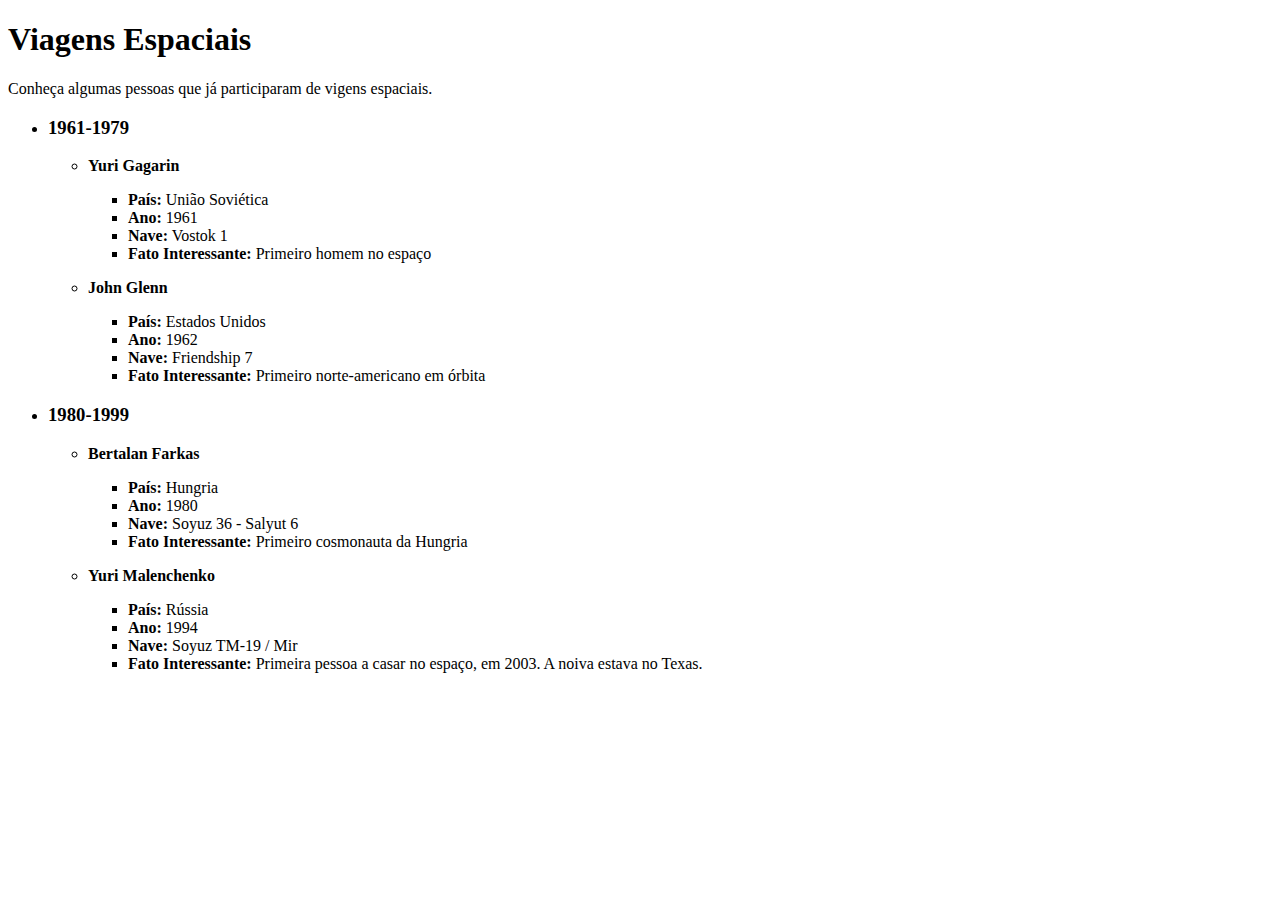
<file: 01-html/exercício 1/index.html>
<!DOCTYPE html>
<html lang="pt-BR">
  <head>
    <meta charset="UTF-8" />
    <meta http-equiv="X-UA-Compatible" content="IE=edge" />
    <meta name="viewport" content="width=device-width, initial-scale=1.0" />
    <title>Exercício 1</title>
  </head>
  <body>
    <h1>
      Viagens Espaciais
    </h1>
    <p>
      Conheça algumas pessoas que já participaram de vigens espaciais.
    </p>
    <p>
      <ul>
        <li>
          <h3>1961-1979</h3>
          <ul>
            <p>            
            <li> <b>Yuri Gagarin</b></li>
            <p>
              <ul>
                <li>
                  <b>País:</b>
                  União Soviética
                </li>
                <li>
                  <b>Ano:</b>
                  1961
                </li>
                <li>
                  <b>Nave:</b>
                  Vostok 1
                </li>
                <li>
                  <b>Fato Interessante:</b>
                  Primeiro homem no espaço
                </li>
              </ul>
            </p>
          </p>
            <p>            
            <li> <b>John Glenn</b></li>
            <p>
              <ul>
                <li>
                  <b>País:</b>
                  Estados Unidos
                </li>
                <li>
                  <b>Ano:</b>
                  1962
                </li>
                <li>
                  <b>Nave:</b>
                  Friendship 7
                </li>
                <li>
                  <b>Fato Interessante:</b>
                  Primeiro norte-americano em órbita
                </li>
              </ul>
            </p>
          </p>
          </ul>
        </li>
        <li>
          <h3>1980-1999</h3>
          <ul>
            <p>            
            <li> <b>Bertalan Farkas</b></li>
            <p>
              <ul>
                <li>
                  <b>País:</b>
                  Hungria
                </li>
                <li>
                  <b>Ano:</b>
                  1980
                </li>
                <li>
                  <b>Nave:</b>
                  Soyuz 36 - Salyut 6
                </li>
                <li>
                  <b>Fato Interessante:</b>
                  Primeiro cosmonauta da Hungria
                </li>
              </ul>
            </p>
          </p>
            <p>            
            <li> <b>Yuri Malenchenko</b></li>
            <p>
              <ul>
                <li>
                  <b>País:</b>
                  Rússia
                </li>
                <li>
                  <b>Ano:</b>
                  1994
                </li>
                <li>
                  <b>Nave:</b>
                  Soyuz TM-19 / Mir
                </li>
                <li>
                  <b>Fato Interessante:</b>
                  Primeira pessoa a casar no espaço, em 2003. A noiva estava no Texas.
                </li>
              </ul>
            </p>
          </p>
          </ul>
        </li>
      </ul>
    </p>
  </body>
</html>
</file>
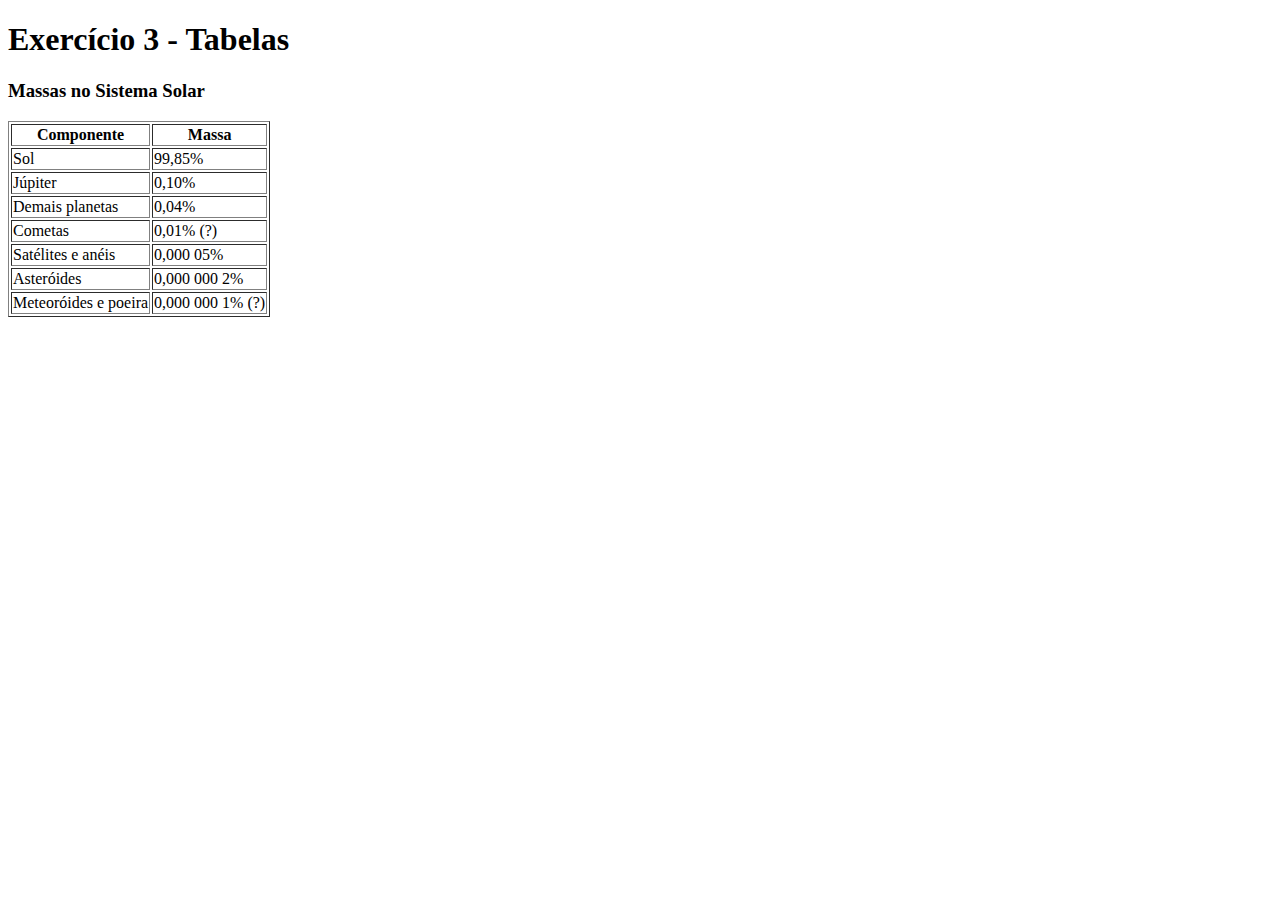
<file: 01-html/exercício 3/index.html>
<!DOCTYPE html>
<html lang="pt-BR">
  <head>
    <meta charset="UTF-8" />
    <meta http-equiv="X-UA-Compatible" content="IE=edge" />
    <meta name="viewport" content="width=device-width, initial-scale=1.0" />
    <title>Exercício 3</title>
  </head>
  <body>
    <h1>Exercício 3 - Tabelas</h1>
    <h3>Massas no Sistema Solar</h3>
    <table border="1">
      <thead>
        <tr>
          <th>Componente</th>
          <th>Massa</th>
        </tr>
      </thead>
      <tbody>
        <tr>
          <td>Sol</td>
          <td>99,85%</td>
        </tr>
        <tr>
          <td>Júpiter</td>
          <td>0,10%</td>
        </tr>
        <tr>
          <td>Demais planetas</td>
          <td>0,04%</td>
        </tr>
        <tr>
          <td>Cometas</td>
          <td>0,01% (?)</td>
        </tr>
        <tr>
          <td>Satélites e anéis</td>
          <td>0,000 05%</td>
        </tr>
        <tr>
          <td>Asteróides</td>
          <td>0,000 000 2%</td>
        </tr>
        <tr>
          <td>Meteoróides e poeira</td>
          <td>0,000 000 1% (?)</td>
        </tr>
      </tbody>
    </table>
  </body>
</html>
</file>
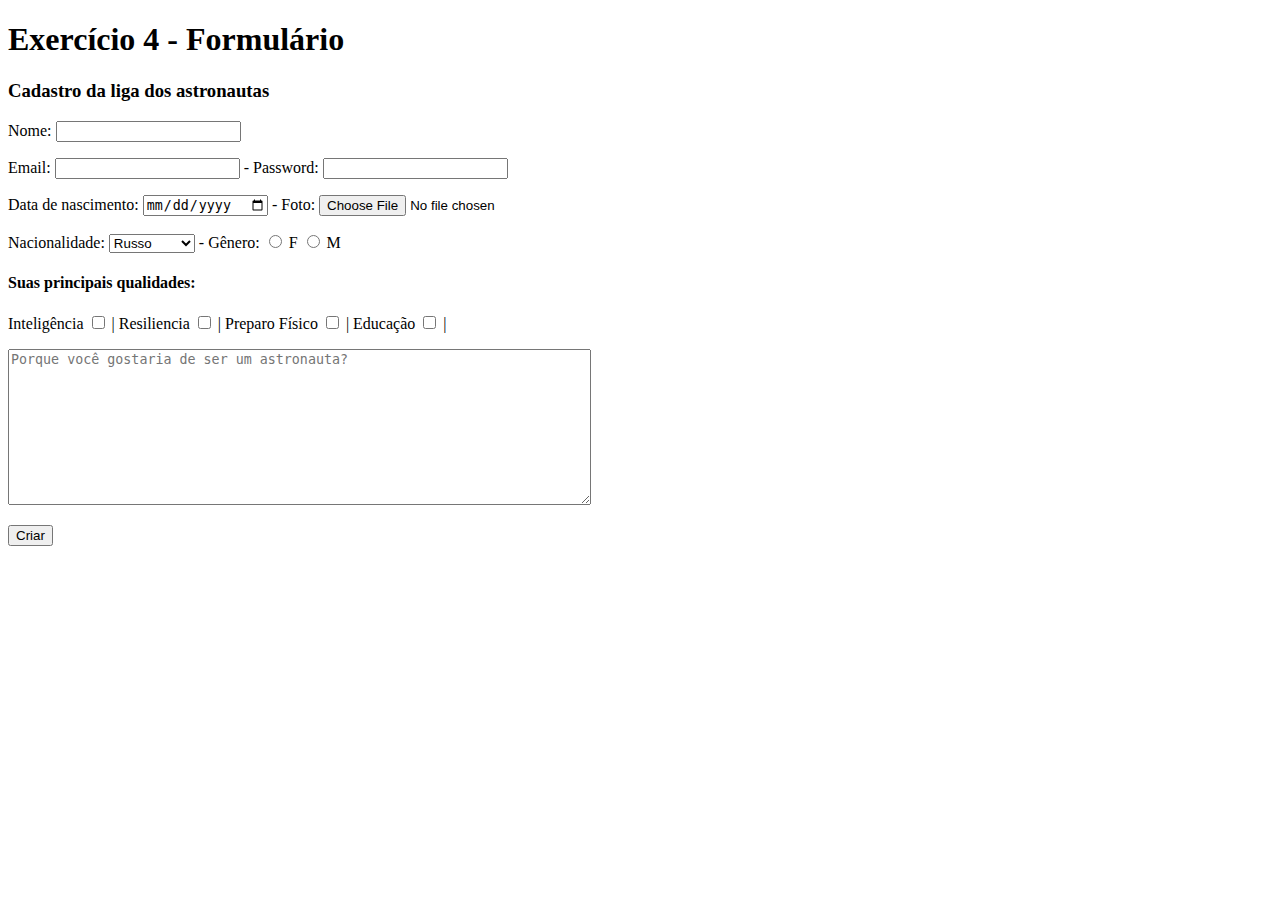
<file: 01-html/exercício 4/index.html>
<!DOCTYPE html>
<html lang="pt-BR">
  <head>
    <meta charset="UTF-8" />
    <meta http-equiv="X-UA-Compatible" content="IE=edge" />
    <meta name="viewport" content="width=device-width, initial-scale=1.0" />
    <title>Exercício 4</title>
  </head>
  <body>
    <h1>Exercício 4 - Formulário</h1>
    <h3>Cadastro da liga dos astronautas</h3>
    <form>
      <p>
        <label for="name">Nome: </label>
        <input type="text" name="name" id="name" />
      </p>
      <p>
        <label for="email">Email: </label>
        <input type="email" name="email" id="email" />
        -
        <label for="password">Password: </label>
        <input type="password" name="password" id="password" />
      </p>
      <p>
        <label for="date">Data de nascimento: </label>
        <input type="date" name="date" id="date" />
        -
        <label for="photo">Foto: </label>
        <input type="file" name="photo" id="photo" />
      </p>
      <p>
        <label for="nacionalidade">Nacionalidade: </label>
        <select name="nacionalidade" id="nacionalidade">
          <option value="Russo">Russo</option>
          <option value="Americano">Americano</option>
          <option value="Brasileiro">Brasileiro</option>
        </select>
        -
        <label for="gender">Gênero: </label>
        <input type="radio" name="gender" id="gender" value="F" /> F
        <input type="radio" name="gender" id="gender" value="M" /> M
      </p>
      <h4>Suas principais qualidades:</h4>
      <p>
        <label for="inteligencia">Inteligência</label>
        <input
          type="checkbox"
          name="inteligencia"
          id="inteligencia"
          value="inteligencia"
        />
        |
        <label for="resiliencia">Resiliencia</label>
        <input
          type="checkbox"
          name="resiliencia"
          id="resiliencia"
          value="resiliencia"
        />
        |
        <label for="PreparoFisico">Preparo Físico</label>
        <input
          type="checkbox"
          name="PreparoFisico"
          id="PreparoFisico"
          value="Preparo Físico"
        />
        |
        <label for="educação">Educação</label>
        <input type="checkbox" name="educação" id="educação" value="Educação" />
        |
      </p>
      <p>
        <textarea
          name="textarea"
          id="textarea"
          cols="70"
          rows="10"
          placeholder="Porque você gostaria de ser um astronauta?"
        ></textarea>
      </p>
      <p>
        <button>Criar</button>
      </p>
    </form>
  </body>
</html>
</file>
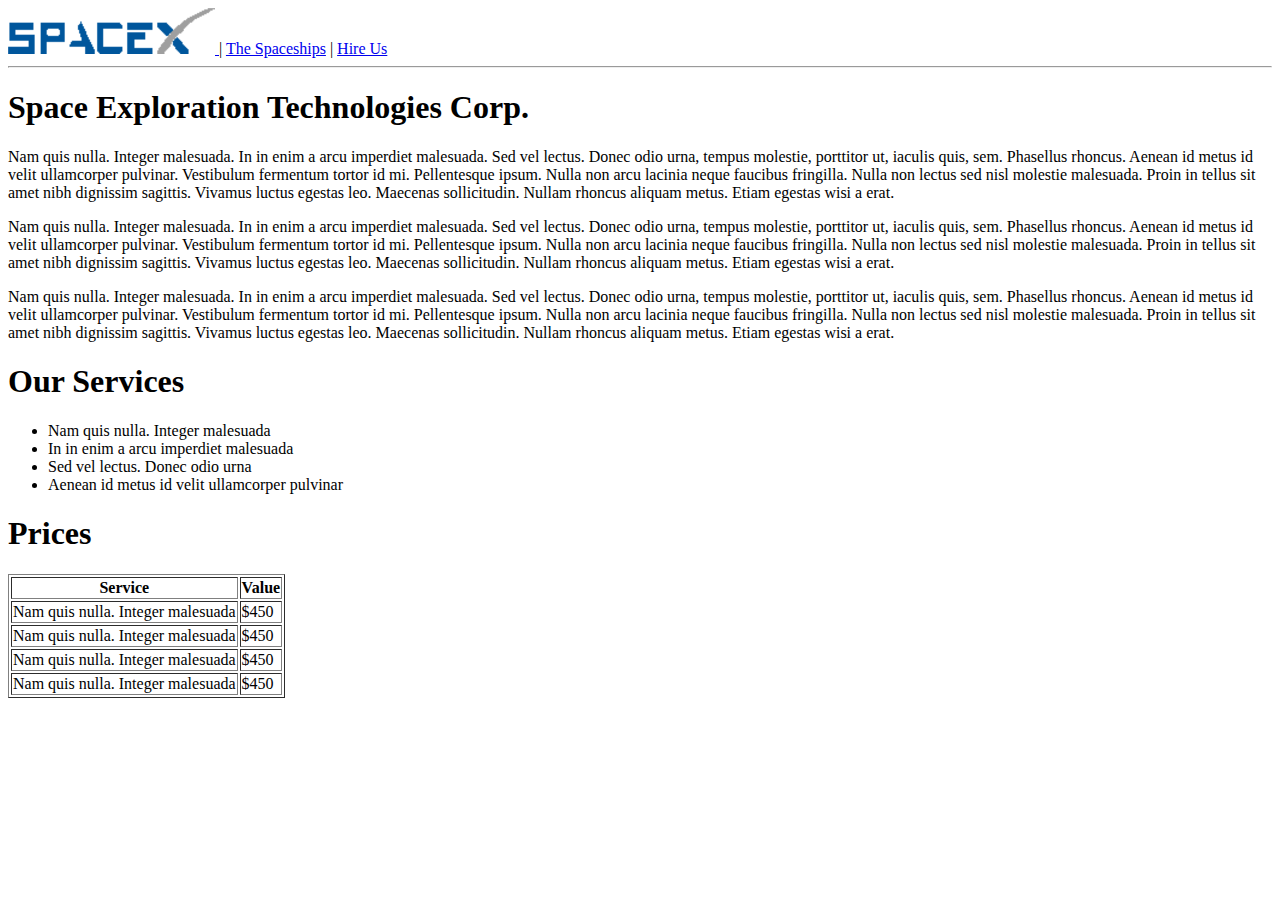
<file: 01-html/exercício 5/index.html>
<!DOCTYPE html>
<html lang="pt-BR">
  <head>
    <meta charset="UTF-8" />
    <meta http-equiv="X-UA-Compatible" content="IE=edge" />
    <meta name="viewport" content="width=device-width, initial-scale=1.0" />
    <title>Exercício 5 - Site Completo</title>
  </head>
  <body>
    <header>
      <nav>
        <a href="index.html">
          <img src="assets/logo.png" alt="Logo spacex" />
        </a>
        |
        <a href="spaceships.html">The Spaceships</a>
        |
        <a href="hire-us.html">Hire Us</a>
      </nav>
      <hr />
    </header>
    <section>
      <section>
        <h1>Space Exploration Technologies Corp.</h1>
        <p>
          Nam quis nulla. Integer malesuada. In in enim a arcu imperdiet
          malesuada. Sed vel lectus. Donec odio urna, tempus molestie, porttitor
          ut, iaculis quis, sem. Phasellus rhoncus. Aenean id metus id velit
          ullamcorper pulvinar. Vestibulum fermentum tortor id mi. Pellentesque
          ipsum. Nulla non arcu lacinia neque faucibus fringilla. Nulla non
          lectus sed nisl molestie malesuada. Proin in tellus sit amet nibh
          dignissim sagittis. Vivamus luctus egestas leo. Maecenas sollicitudin.
          Nullam rhoncus aliquam metus. Etiam egestas wisi a erat.
        </p>
        <p>
          Nam quis nulla. Integer malesuada. In in enim a arcu imperdiet
          malesuada. Sed vel lectus. Donec odio urna, tempus molestie, porttitor
          ut, iaculis quis, sem. Phasellus rhoncus. Aenean id metus id velit
          ullamcorper pulvinar. Vestibulum fermentum tortor id mi. Pellentesque
          ipsum. Nulla non arcu lacinia neque faucibus fringilla. Nulla non
          lectus sed nisl molestie malesuada. Proin in tellus sit amet nibh
          dignissim sagittis. Vivamus luctus egestas leo. Maecenas sollicitudin.
          Nullam rhoncus aliquam metus. Etiam egestas wisi a erat.
        </p>
        <p>
          Nam quis nulla. Integer malesuada. In in enim a arcu imperdiet
          malesuada. Sed vel lectus. Donec odio urna, tempus molestie, porttitor
          ut, iaculis quis, sem. Phasellus rhoncus. Aenean id metus id velit
          ullamcorper pulvinar. Vestibulum fermentum tortor id mi. Pellentesque
          ipsum. Nulla non arcu lacinia neque faucibus fringilla. Nulla non
          lectus sed nisl molestie malesuada. Proin in tellus sit amet nibh
          dignissim sagittis. Vivamus luctus egestas leo. Maecenas sollicitudin.
          Nullam rhoncus aliquam metus. Etiam egestas wisi a erat.
        </p>
      </section>
      <section>
        <h1>Our Services</h1>
        <ul>
          <li>Nam quis nulla. Integer malesuada</li>
          <li>In in enim a arcu imperdiet malesuada</li>
          <li>Sed vel lectus. Donec odio urna</li>
          <li>Aenean id metus id velit ullamcorper pulvinar</li>
        </ul>
      </section>
      <section>
        <h1>Prices</h1>
        <table border="1">
          <thead>
            <tr>
              <th>Service</th>
              <th>Value</th>
            </tr>
          </thead>
          <tbody>
            <tr>
              <td>Nam quis nulla. Integer malesuada</td>
              <td>$450</td>
            </tr>
            <tr>
              <td>Nam quis nulla. Integer malesuada</td>
              <td>$450</td>
            </tr>
            <tr>
              <td>Nam quis nulla. Integer malesuada</td>
              <td>$450</td>
            </tr>
            <tr>
              <td>Nam quis nulla. Integer malesuada</td>
              <td>$450</td>
            </tr>
          </tbody>
        </table>
      </section>
    </section>
  </body>
</html>
</file>
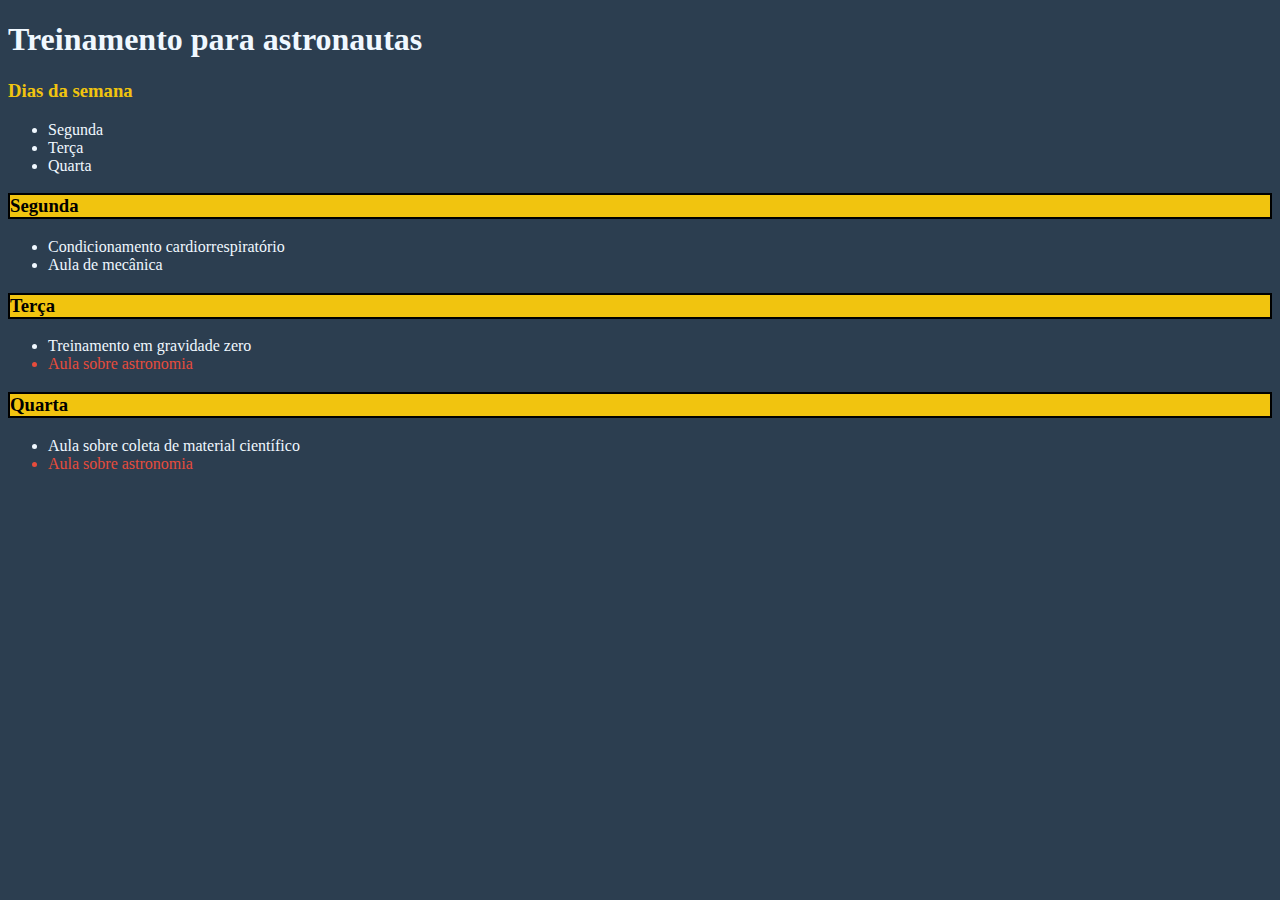
<file: 02-css/exercício 1/index.html>
<!DOCTYPE html>
<html lang="pt-BR">
  <head>
    <meta charset="UTF-8" />
    <meta http-equiv="X-UA-Compatible" content="IE=edge" />
    <meta name="viewport" content="width=device-width, initial-scale=1.0" />
    <title>Exercício 1</title>
    <link rel="stylesheet" href="style.css" />
  </head>
  <body>
    <h1>Treinamento para astronautas</h1>
    <h3 id="yellow">Dias da semana</h3>
    <ul>
      <li>Segunda</li>
      <li>Terça</li>
      <li>Quarta</li>
    </ul>
    <p>
      <h3 id="fundo-amarelo">Segunda</h3>
      <ul>
        <li>Condicionamento cardiorrespiratório</li>
        <li>Aula de mecânica</li>
      </ul>
    </p>
    <p>
      <h3 id="fundo-amarelo">Terça</h3>
      <ul>
       <li>Treinamento em gravidade zero</li>
       <li id="red">Aula sobre astronomia</li>
      </ul>
    </p>
    <p>
      <h3 id="fundo-amarelo">Quarta</h3>
      <ul>
        <li>Aula sobre coleta de material científico</li>
        <li id="red">Aula sobre astronomia</li>
      </ul>
    </p>
  </body>
</html>
</file>
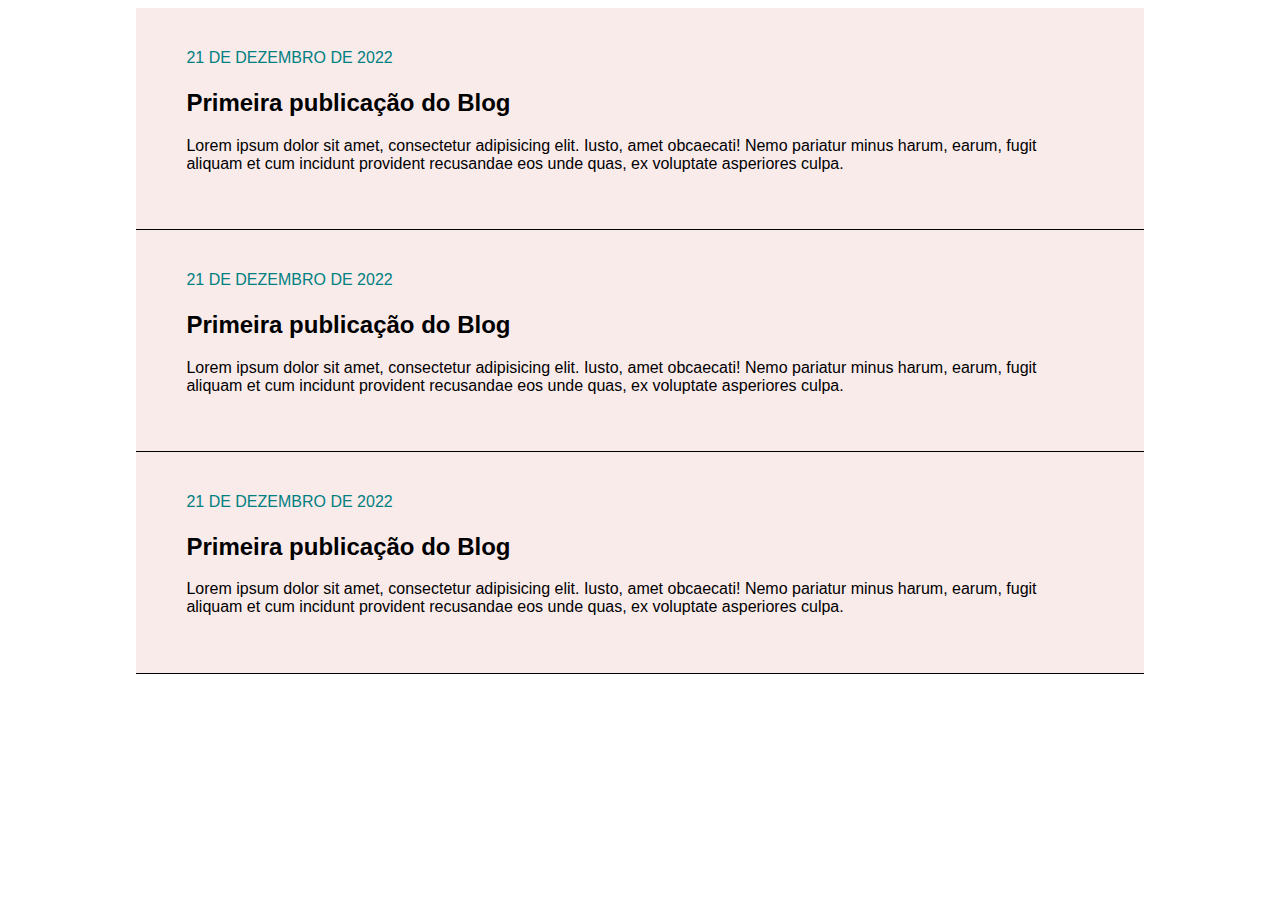
<file: 02-css/exercício 2/index.html>
<!DOCTYPE html>
<html lang="pt-BR">
  <head>
    <meta charset="UTF-8" />
    <meta http-equiv="X-UA-Compatible" content="IE=edge" />
    <meta name="viewport" content="width=device-width, initial-scale=1.0" />
    <title>Exercício 2</title>
    <link rel="stylesheet" href="style.css" />
    <link rel="preconnect" href="https://fonts.googleapis.com" />
    <link rel="preconnect" href="https://fonts.gstatic.com" crossorigin />
    <link
      href="https://fonts.googleapis.com/css2?family=Roboto&display=swap"
      rel="stylesheet"
    />
  </head>
  <body>
    <div id="card">
      <h4 id="date-blue">21 de dezembro de 2022</h4>
      <h2>Primeira publicação do Blog</h1>
      <p>
        Lorem ipsum dolor sit amet, consectetur adipisicing elit. Iusto, amet
        obcaecati! Nemo pariatur minus harum, earum, fugit aliquam et cum
        incidunt provident recusandae eos unde quas, ex voluptate asperiores
        culpa.
      </p>
    </div>
    <div id="card">
      <h4 id="date-blue">21 de dezembro de 2022</h4>
      <h2>Primeira publicação do Blog</h1>
      <p>
        Lorem ipsum dolor sit amet, consectetur adipisicing elit. Iusto, amet
        obcaecati! Nemo pariatur minus harum, earum, fugit aliquam et cum
        incidunt provident recusandae eos unde quas, ex voluptate asperiores
        culpa.
      </p>
    </div>
    <div id="card">
      <h4 id="date-blue">21 de dezembro de 2022</h4>
      <h2>Primeira publicação do Blog</h1>
      <p>
        Lorem ipsum dolor sit amet, consectetur adipisicing elit. Iusto, amet
        obcaecati! Nemo pariatur minus harum, earum, fugit aliquam et cum
        incidunt provident recusandae eos unde quas, ex voluptate asperiores
        culpa.
      </p>
    </div>
  </body>
</html>
</file>
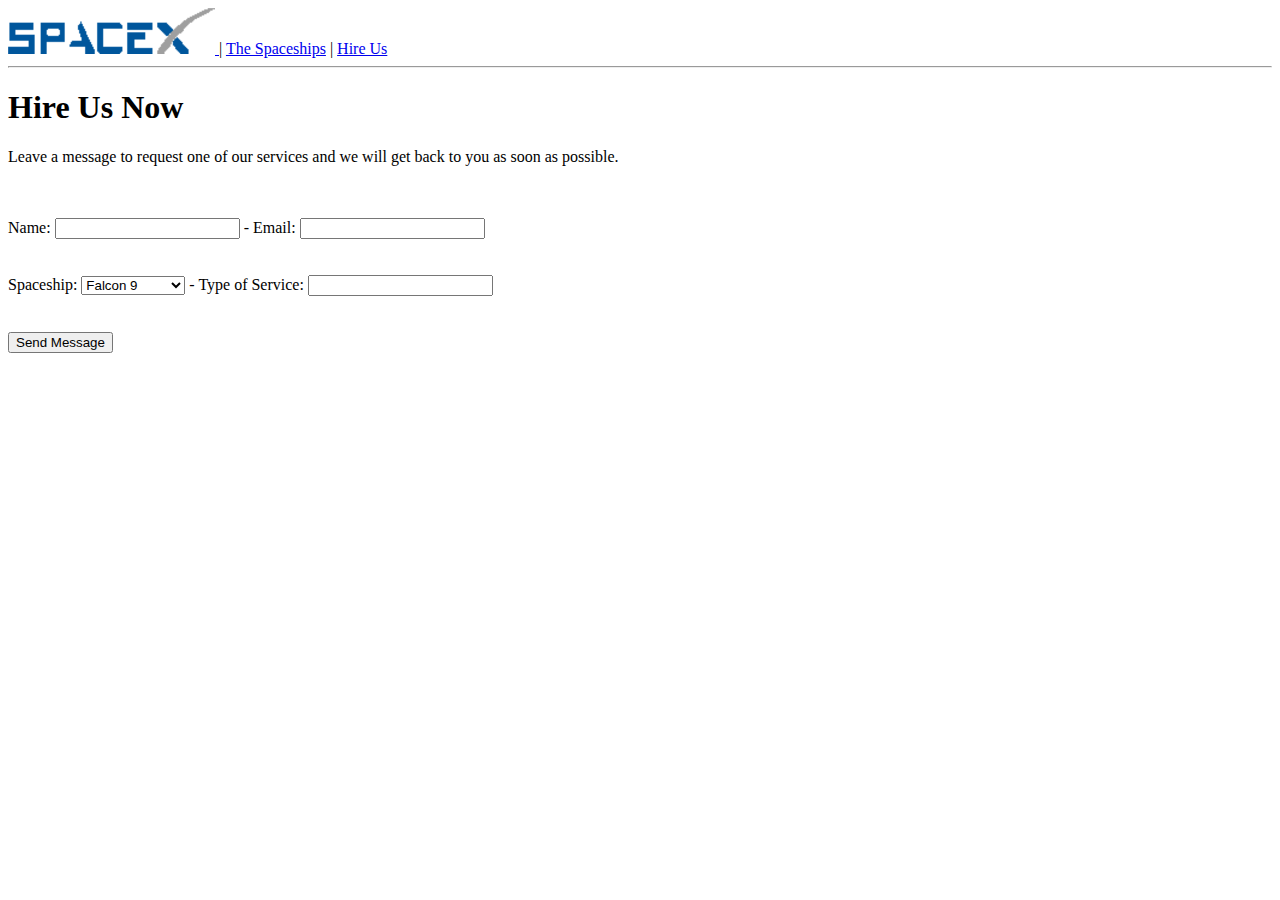
<file: 01-html/exercício 5/hire-us.html>
<!DOCTYPE html>
<html lang="pt-BR">
  <head>
    <meta charset="UTF-8" />
    <meta http-equiv="X-UA-Compatible" content="IE=edge" />
    <meta name="viewport" content="width=device-width, initial-scale=1.0" />
    <title>Exercício 5 - Site Completo</title>
  </head>
  <body>
    <header>
      <nav>
        <a href="index.html">
          <img src="assets/logo.png" alt="Logo spacex" />
        </a>
        |
        <a href="spaceships.html">The Spaceships</a>
        |
        <a href="hire-us.html">Hire Us</a>
      </nav>
      <hr />
    </header>
    <section>
      <h1>Hire Us Now</h1>
      <p>Leave a message to request one of our services and we will get back to you as soon as possible.</p>
    </section>
    <br></br>
    <section>
      <form>
        <div>
          <label for="name">Name:</label>
          <input type="text" id="name" name="name"> - 
          <label for="email">Email:</label>
          <input type="text" id="email" name="email">
        </div>
        <br><br>
        <div>
          <label for="spaceship">Spaceship:</label>
          <select name="spaceship" id="spaceship">
            <option value="falcon_9">Falcon 9</option>
            <option value="falcon_heavy">Falcon Heavy</option>
          </select> - 
          <label for="service">Type of Service:</label>
          <input type="search" name="service" id="service" list="services">
          <datalist id="services">
            <option value="1 Nam quis nulla. Integer malesuada"></option>
            <option value="2 Nam quis nulla. Integer malesuada"></option>
            <option value="3 Nam quis nulla. Integer malesuada"></option>
            <option value="4 Nam quis nulla. Integer malesuada"></option>
          </datalist>
        </div>
        <br><br>
        <div>
          <input type="submit" name="" value="Send Message">
        </div>
      </form>
    </section>
  </body>
</html>
</file>
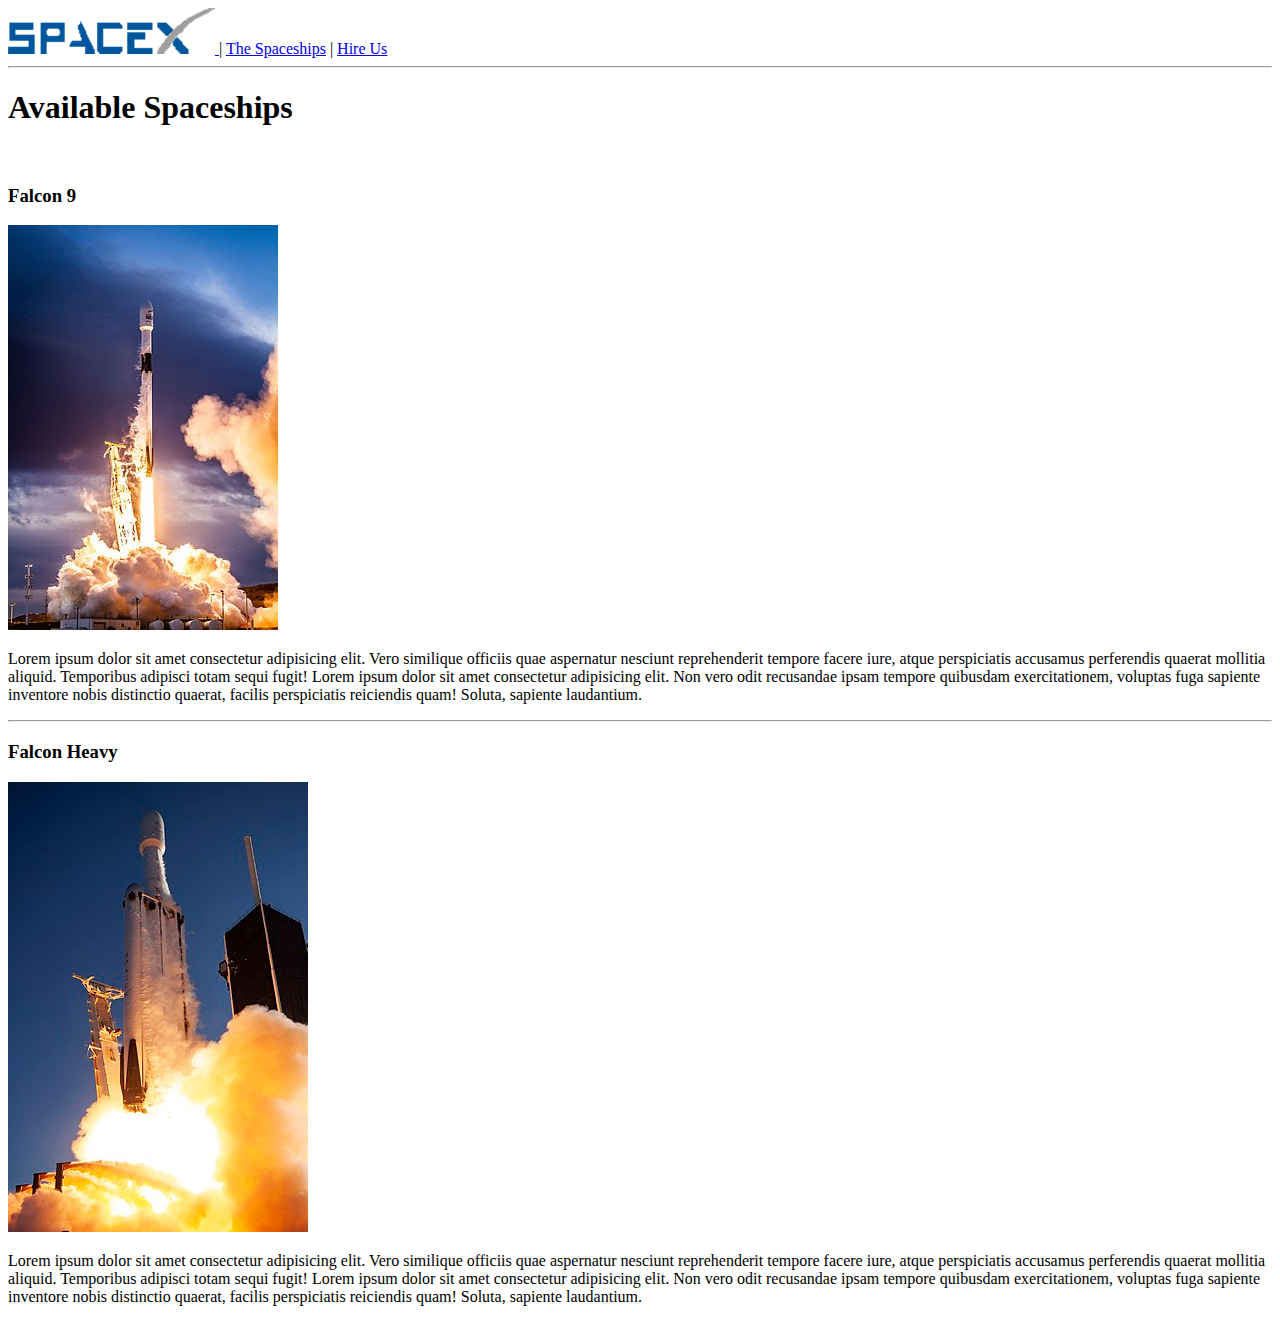
<file: 01-html/exercício 5/spaceships.html>
<!DOCTYPE html>
<html lang="pt-BR">
  <head>
    <meta charset="UTF-8" />
    <meta http-equiv="X-UA-Compatible" content="IE=edge" />
    <meta name="viewport" content="width=device-width, initial-scale=1.0" />
    <title>Exercício 5 - Site Completo</title>
  </head>
  <body>
    <header>
      <nav>
        <a href="index.html">
          <img src="assets/logo.png" alt="Logo spacex" />
        </a>
        |
        <a href="spaceships.html">The Spaceships</a>
        |
        <a href="hire-us.html">Hire Us</a>
      </nav>
      <hr />
    </header>
    <section>
      <h1>Available Spaceships</h1>
    </section>
    <br />
    <section>
      <section>
        <h3>Falcon 9</h3>
        <img src="assets/falcon_9.jpg" alt="" />
        <p>
          Lorem ipsum dolor sit amet consectetur adipisicing elit. Vero
          similique officiis quae aspernatur nesciunt reprehenderit tempore
          facere iure, atque perspiciatis accusamus perferendis quaerat mollitia
          aliquid. Temporibus adipisci totam sequi fugit! Lorem ipsum dolor sit
          amet consectetur adipisicing elit. Non vero odit recusandae ipsam
          tempore quibusdam exercitationem, voluptas fuga sapiente inventore
          nobis distinctio quaerat, facilis perspiciatis reiciendis quam!
          Soluta, sapiente laudantium.
        </p>
      </section>
      <hr />
      <section>
        <h3>Falcon Heavy</h3>
        <img src="assets/falcon_heavy.jpg" alt="" />
        <p>
          Lorem ipsum dolor sit amet consectetur adipisicing elit. Vero
          similique officiis quae aspernatur nesciunt reprehenderit tempore
          facere iure, atque perspiciatis accusamus perferendis quaerat mollitia
          aliquid. Temporibus adipisci totam sequi fugit! Lorem ipsum dolor sit
          amet consectetur adipisicing elit. Non vero odit recusandae ipsam
          tempore quibusdam exercitationem, voluptas fuga sapiente inventore
          nobis distinctio quaerat, facilis perspiciatis reiciendis quam!
          Soluta, sapiente laudantium.
        </p>
      </section>
    </section>
  </body>
</html>
</file>
<file: 02-css/exercício 1/style.css>
body{
  background-color: #2c3e50;
  color: aliceblue;
}

#yellow{
  color: #f1c40f;
}

#fundo-amarelo{
  background-color: #f1c40f;
  color: black;
  border: 2px solid black;
}

#red{
  color: #e74c3c;
}
</file>
<file: 02-css/exercício 2/style.css>
/* 1. Background dos posts = #fffafa
2. Cor da data = #008080​ */

body{
  padding-left: 10%;
  padding-right: 10%;
  background-color: white;
}

#date-blue{
  color: #008080;
  text-transform: uppercase;
  font-family: 'Montserrat', sans-serif;
  font-weight: 500;
}

h2{
  font-family: 'Montserrat', sans-serif;
  font-weight: 600;
}

#card{
  font-family: 'Montserrat', sans-serif;
  padding-left: 5%;
  padding-right: 5%;
  padding-top: 2%;
  padding-bottom: 4%;
  background-color: #faebeb;
  border-bottom: solid 1px black;
}
</file>
